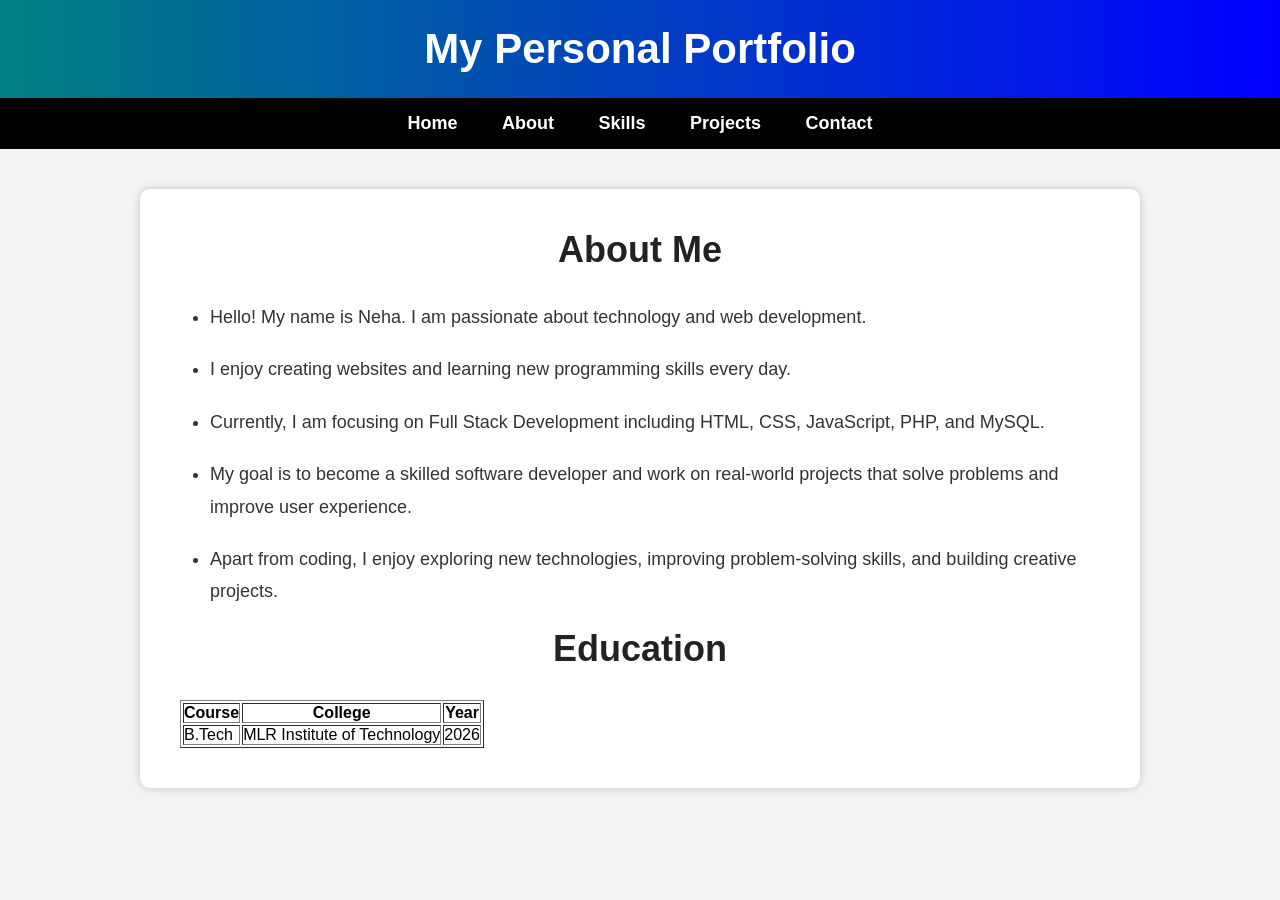
<file: about.html>
<!DOCTYPE html>
<html lang="en">

<head>
    <meta charset="UTF-8">
    <meta name="viewport" content="width=device-width, initial-scale=1.0">
    <title>About</title>

    <link rel="stylesheet" href="style.css">
</head>

<body>

<header>
    <h1>My Personal Portfolio</h1>
</header>

<nav>

    <a href="index.html">Home</a>

    <a href="about.html">About</a>

    <a href="skills.html">Skills</a>

    <a href="projects.html">Projects</a>

    <a href="contact.php">Contact</a>

</nav>

<section class="about-section">

    <h2>About Me</h2>

    <ul class="about-list">

        <li>
            Hello! My name is Neha.
            I am passionate about technology
            and web development.
        </li>

        <li>
            I enjoy creating websites and
            learning new programming skills
            every day.
        </li>

        <li>
            Currently, I am focusing on
            Full Stack Development including
            HTML, CSS, JavaScript, PHP,
            and MySQL.
        </li>

        <li>
            My goal is to become a skilled
            software developer and work on
            real-world projects that solve
            problems and improve user experience.
        </li>

        <li>
            Apart from coding, I enjoy
            exploring new technologies,
            improving problem-solving skills,
            and building creative projects.
        </li>

    </ul>

    <h2>Education</h2>

<table border="1">

<tr>
    <th>Course</th>
    <th>College</th>
    <th>Year</th>
</tr>

<tr>
    <td>B.Tech</td>
    <td>MLR Institute of Technology</td>
    <td>2026</td>
</tr>

</table>

</section>

<script src="script.js"></script>

</body>

</html>
</file>
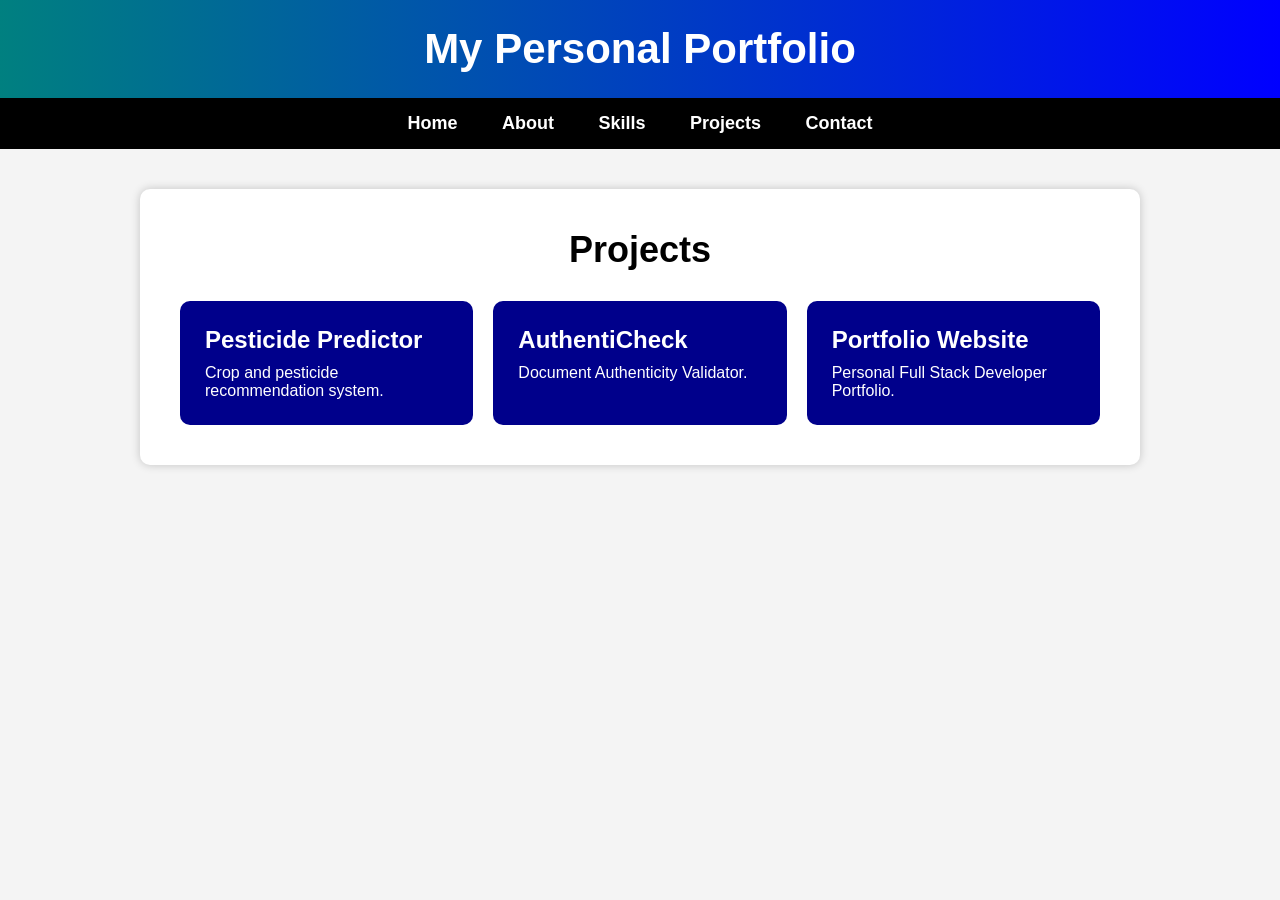
<file: projects.html>
<!DOCTYPE html>
<html lang="en">

<head>

    <meta charset="UTF-8">

    <meta name="viewport"
    content="width=device-width, initial-scale=1.0">

    <title>Projects</title>

    <link rel="stylesheet" href="style.css">

</head>

<body>

<header>
    <h1>My Personal Portfolio</h1>
</header>

<nav>

    <a href="index.html">Home</a>

    <a href="about.html">About</a>

    <a href="skills.html">Skills</a>

    <a href="projects.html">Projects</a>

    <a href="contact.php">Contact</a>

</nav>

<section class="projects-section">

    <h2>Projects</h2>

    <div class="projects">

        <div>

            <h3>Pesticide Predictor</h3>

            <p>
                Crop and pesticide recommendation system.
            </p>

        </div>

        <div>

            <h3>AuthentiCheck</h3>

            <p>
                Document Authenticity Validator.
            </p>

        </div>

        <div>

            <h3>Portfolio Website</h3>

            <p>
                Personal Full Stack Developer Portfolio.
            </p>

        </div>

    </div>

</section>

<script src="script.js"></script>

</body>

</html>
</file>
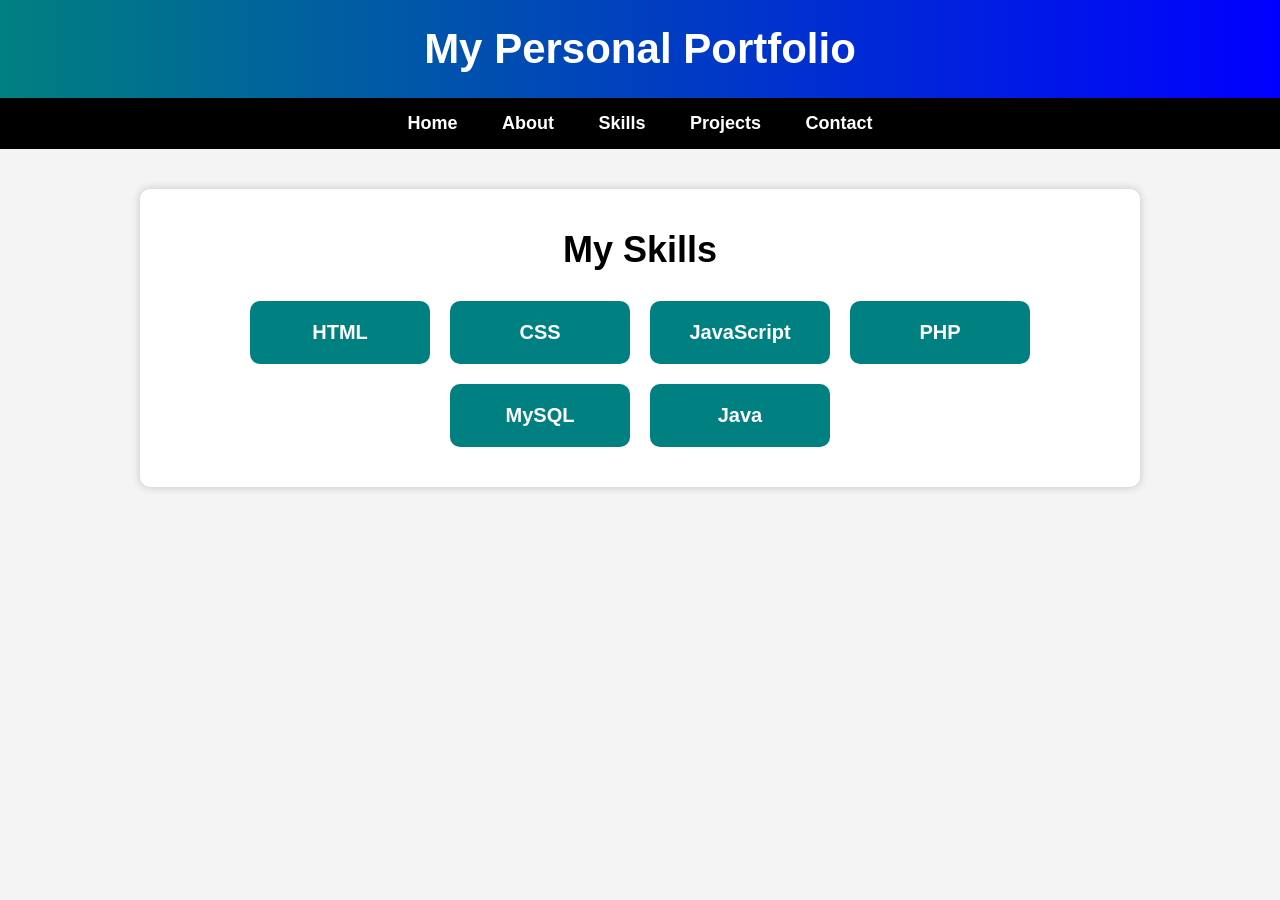
<file: skills.html>
<!DOCTYPE html>
<html lang="en">

<head>

    <meta charset="UTF-8">

    <meta name="viewport"
    content="width=device-width, initial-scale=1.0">

    <title>Skills</title>

    <link rel="stylesheet" href="style.css">

</head>

<body>

<header>
    <h1>My Personal Portfolio</h1>
</header>

<nav>

    <a href="index.html">Home</a>

    <a href="about.html">About</a>

    <a href="skills.html">Skills</a>

    <a href="projects.html">Projects</a>

    <a href="contact.php">Contact</a>

</nav>

<section class="skills-section">
    <h2>My Skills</h2>
    <div class="skills">

    <div>HTML</div>

    <div>CSS</div>

    <div>JavaScript</div>

    <div>PHP</div>

    <div>MySQL</div>

    <div>Java</div>
</div>
</section>

<script src="script.js"></script>

</body>

</html>
</file>
<file: style.css>
*{
    margin:0;
    padding:0;
    box-sizing:border-box;
}

body{
    font-family:Arial, sans-serif;
    background:#f4f4f4;
}

/* HEADER */

header{
    background:linear-gradient(to right, teal, blue);
    color:white;
    text-align:center;
    padding:25px;
}

header h1{
    font-size:42px;
}

/* NAVBAR */

nav{
    background:black;
    padding:15px;
    text-align:center;
}

nav a{
    color:white;
    text-decoration:none;
    margin:20px;
    font-size:18px;
    font-weight:bold;
}

nav a:hover{
    color:yellow;
}

/* COMMON SECTION */

section{
    width:90%;
    max-width:1000px;
    background:white;
    margin:40px auto;
    padding:40px;
    border-radius:10px;
    box-shadow:0px 0px 10px rgba(0,0,0,0.2);
}

/* HOME PAGE */

.home-section{
    text-align:center;
}

.home-section h2{
    font-size:40px;
    margin-bottom:20px;
    color:#222;
}

.home-section p{
    font-size:20px;
    margin-bottom:30px;
    color:#444;
}

.home-section img{
    width:350px;
    border-radius:15px;
}

/* ABOUT PAGE */

.about-section h2{
    text-align:center;
    margin-bottom:30px;
    font-size:36px;
    color:#222;
}

.about-list{
    padding-left:30px;
}

.about-list li{
    margin-bottom:20px;
    line-height:1.8;
    font-size:18px;
    color:#333;
}

/* SKILLS PAGE */

.skills-section h2{
    text-align:center;
    margin-bottom:30px;
    font-size:36px;
}

.skills{
    display:flex;
    justify-content:center;
    flex-wrap:wrap;
    gap:20px;
}

.skills div{
    background:teal;
    color:white;
    width:180px;
    padding:20px;
    text-align:center;
    border-radius:10px;
    font-size:20px;
    font-weight:bold;
}

/* PROJECTS PAGE */

.projects-section h2{
    text-align:center;
    margin-bottom:30px;
    font-size:36px;
}

.projects{
    display:grid;
    grid-template-columns:1fr 1fr 1fr;
    gap:20px;
}

.projects div{
    background:darkblue;
    color:white;
    padding:25px;
    border-radius:10px;
}

.projects h3{
    margin-bottom:10px;
    font-size:24px;
}

/* CONTACT PAGE */

.contact-container{
    width:90%;
    max-width:700px;
    background:white;
    margin:40px auto;
    padding:40px;
    border-radius:10px;
    box-shadow:0px 0px 10px rgba(0,0,0,0.2);
}

.contact-container h2{
    text-align:center;
    margin-bottom:30px;
    font-size:36px;
}

/* FORM */

.contact-form{
    display:flex;
    flex-direction:column;
    gap:20px;
}

.input-group{
    display:flex;
    flex-direction:column;
}

.input-group label{
    margin-bottom:8px;
    font-weight:bold;
    color:#333;
}

/* INPUTS */

.contact-form input,
.contact-form textarea,
.contact-form select{
    width:100%;
    padding:12px;
    border:1px solid #ccc;
    border-radius:5px;
    font-size:16px;
}

/* OPTIONS */

.option-group{
    display:flex;
    align-items:center;
    gap:30px;
    margin-top:10px;
}

.option-group label{
    display:flex;
    align-items:center;
    gap:8px;
    font-weight:normal;
}

/* BUTTON */

button{
    background:green;
    color:white;
    padding:14px;
    border:none;
    border-radius:5px;
    font-size:16px;
    cursor:pointer;
    width:100%;
}

button:hover{
    background:red;
    transition:0.5s;
}

/* MOBILE */

@media(max-width:768px){

    nav a{
        display:block;
        margin:10px;
    }

    .projects{
        grid-template-columns:1fr;
    }

    .skills{
        flex-direction:column;
        align-items:center;
    }

    .option-group{
        flex-direction:column;
        align-items:flex-start;
    }

    .home-section img{
        width:100%;
    }

}
</file>
